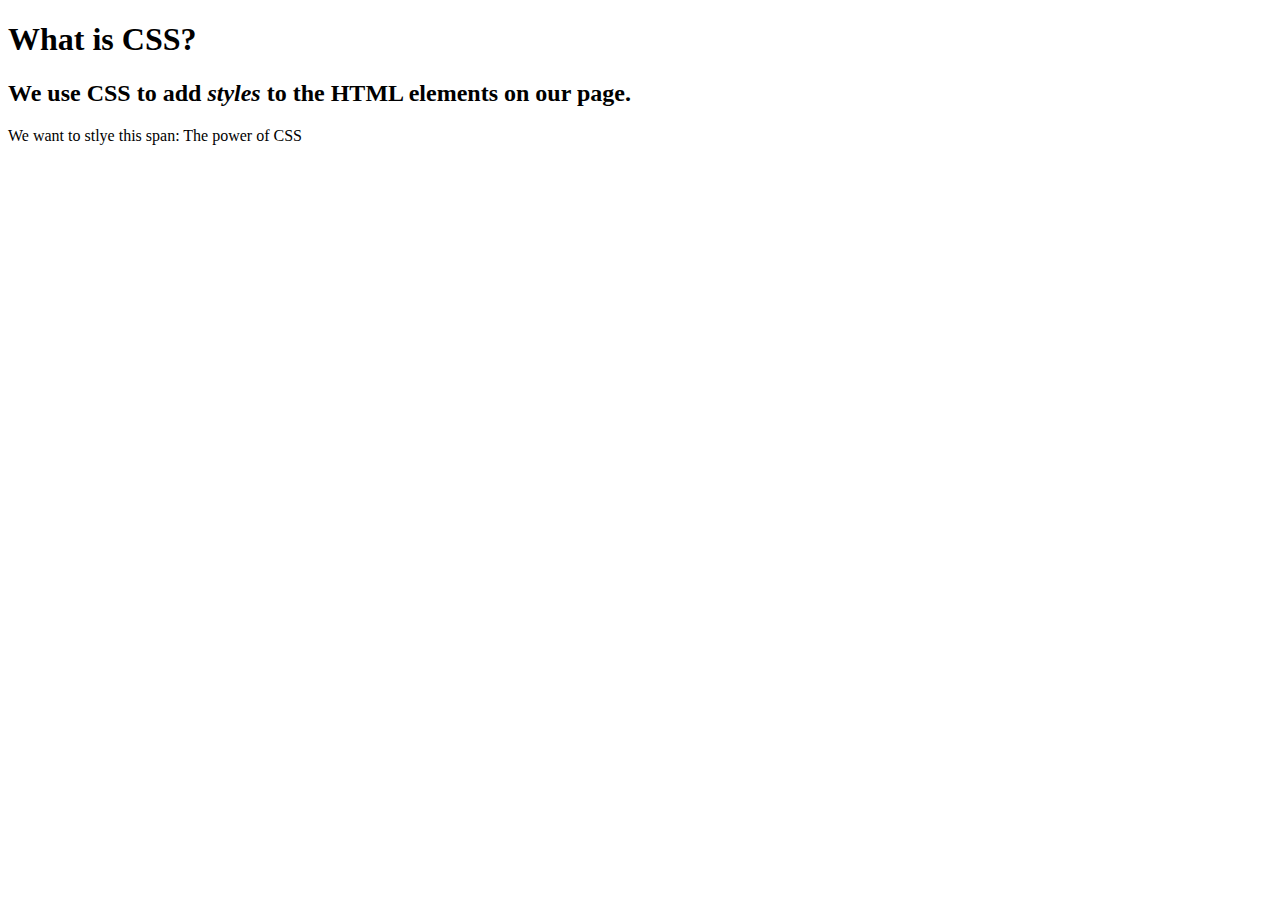
<file: week-1/day-3/index.html>
<!DOCTYPE html>
<html lang="en">
  <head>
    <meta charset="UTF-8" />
    <meta name="viewport" content="width=device-width, initial-scale=1.0" />
    <title>Document</title>
  </head>
  <body>
    <h1>What is CSS?</h1>
    <h2>We use CSS to add <em>styles</em> to the HTML elements on our page.</h2>
    <!-- inline style the span to be red -->
    <p>We want to stlye this span: <span>The power of CSS</span></p>
  </body>
</html>
</file>
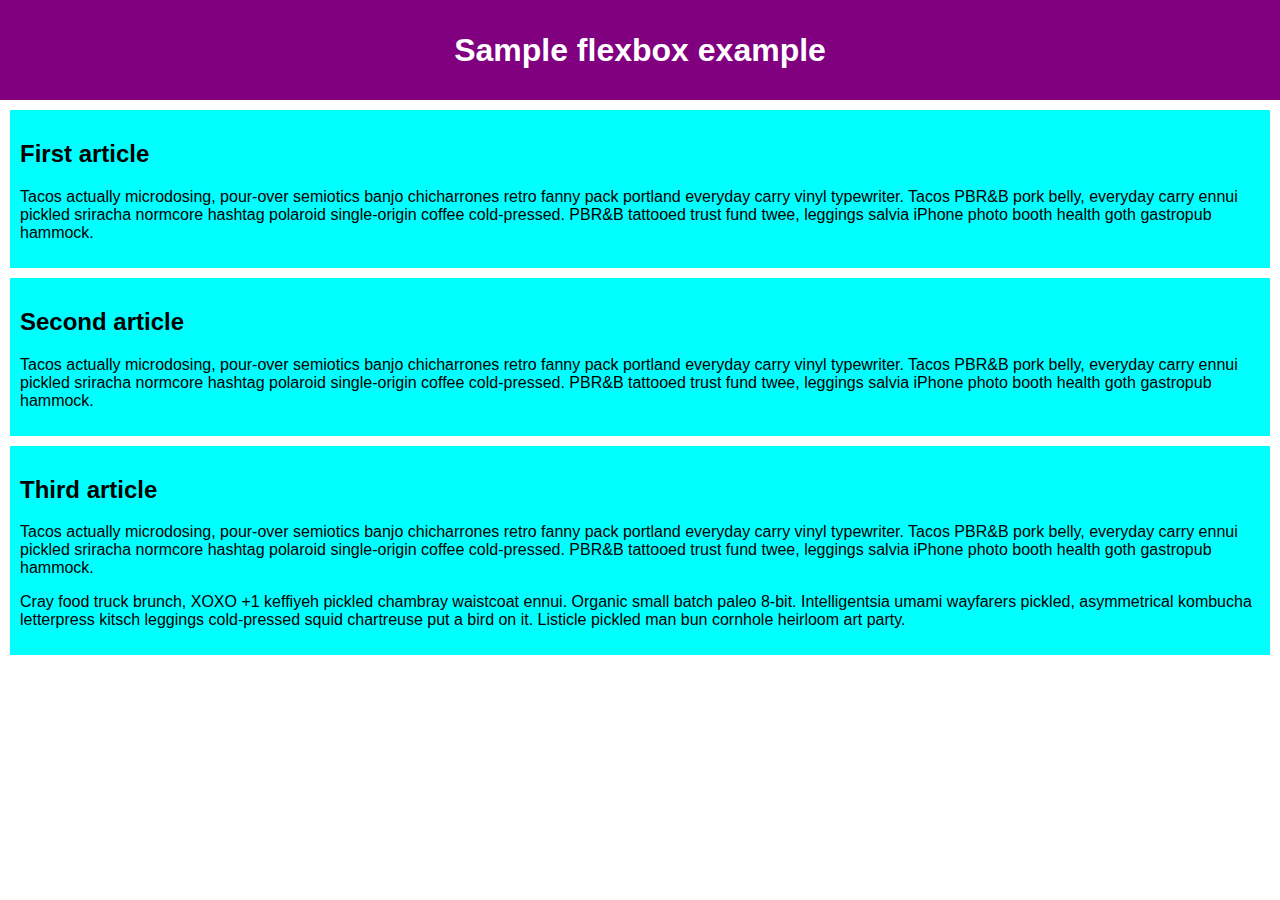
<file: week-1/day-4/index.html>
<!DOCTYPE html>
<html>
<head>
    <meta charset="utf-8">
    <title>Flexbox 0 — starting code</title>
    <style>
        html {
            font-family: sans-serif;
        }

        body {
            margin: 0;
        }

        header {
            background: purple;
            height: 100px;
        }

        h1 {
            text-align: center;
            color: white;
            line-height: 100px;
            margin: 0;
        }

        article {
            padding: 10px;
            margin: 10px;
            background: aqua;
        }

        /* Add your flexbox CSS below here */

    </style>
</head>
<body>
<header>
    <h1>Sample flexbox example</h1>
</header>

<section>

    <article>
        <h2>First article</h2>

        <p>Tacos actually microdosing, pour-over semiotics banjo chicharrones retro fanny pack portland everyday carry vinyl typewriter. Tacos PBR&B pork belly, everyday carry ennui pickled sriracha normcore hashtag polaroid single-origin coffee cold-pressed. PBR&B tattooed trust fund twee, leggings salvia iPhone photo booth health goth gastropub hammock.</p>
    </article>

    <article>
        <h2>Second article</h2>

        <p>Tacos actually microdosing, pour-over semiotics banjo chicharrones retro fanny pack portland everyday carry vinyl typewriter. Tacos PBR&B pork belly, everyday carry ennui pickled sriracha normcore hashtag polaroid single-origin coffee cold-pressed. PBR&B tattooed trust fund twee, leggings salvia iPhone photo booth health goth gastropub hammock.</p>
    </article>

    <article>
        <h2>Third article</h2>

        <p>Tacos actually microdosing, pour-over semiotics banjo chicharrones retro fanny pack portland everyday carry vinyl typewriter. Tacos PBR&B pork belly, everyday carry ennui pickled sriracha normcore hashtag polaroid single-origin coffee cold-pressed. PBR&B tattooed trust fund twee, leggings salvia iPhone photo booth health goth gastropub hammock.</p>

        <p>Cray food truck brunch, XOXO +1 keffiyeh pickled chambray waistcoat ennui. Organic small batch paleo 8-bit. Intelligentsia umami wayfarers pickled, asymmetrical kombucha letterpress kitsch leggings cold-pressed squid chartreuse put a bird on it. Listicle pickled man bun cornhole heirloom art party.</p>
    </article>
</section>
</body>
</html>
</file>
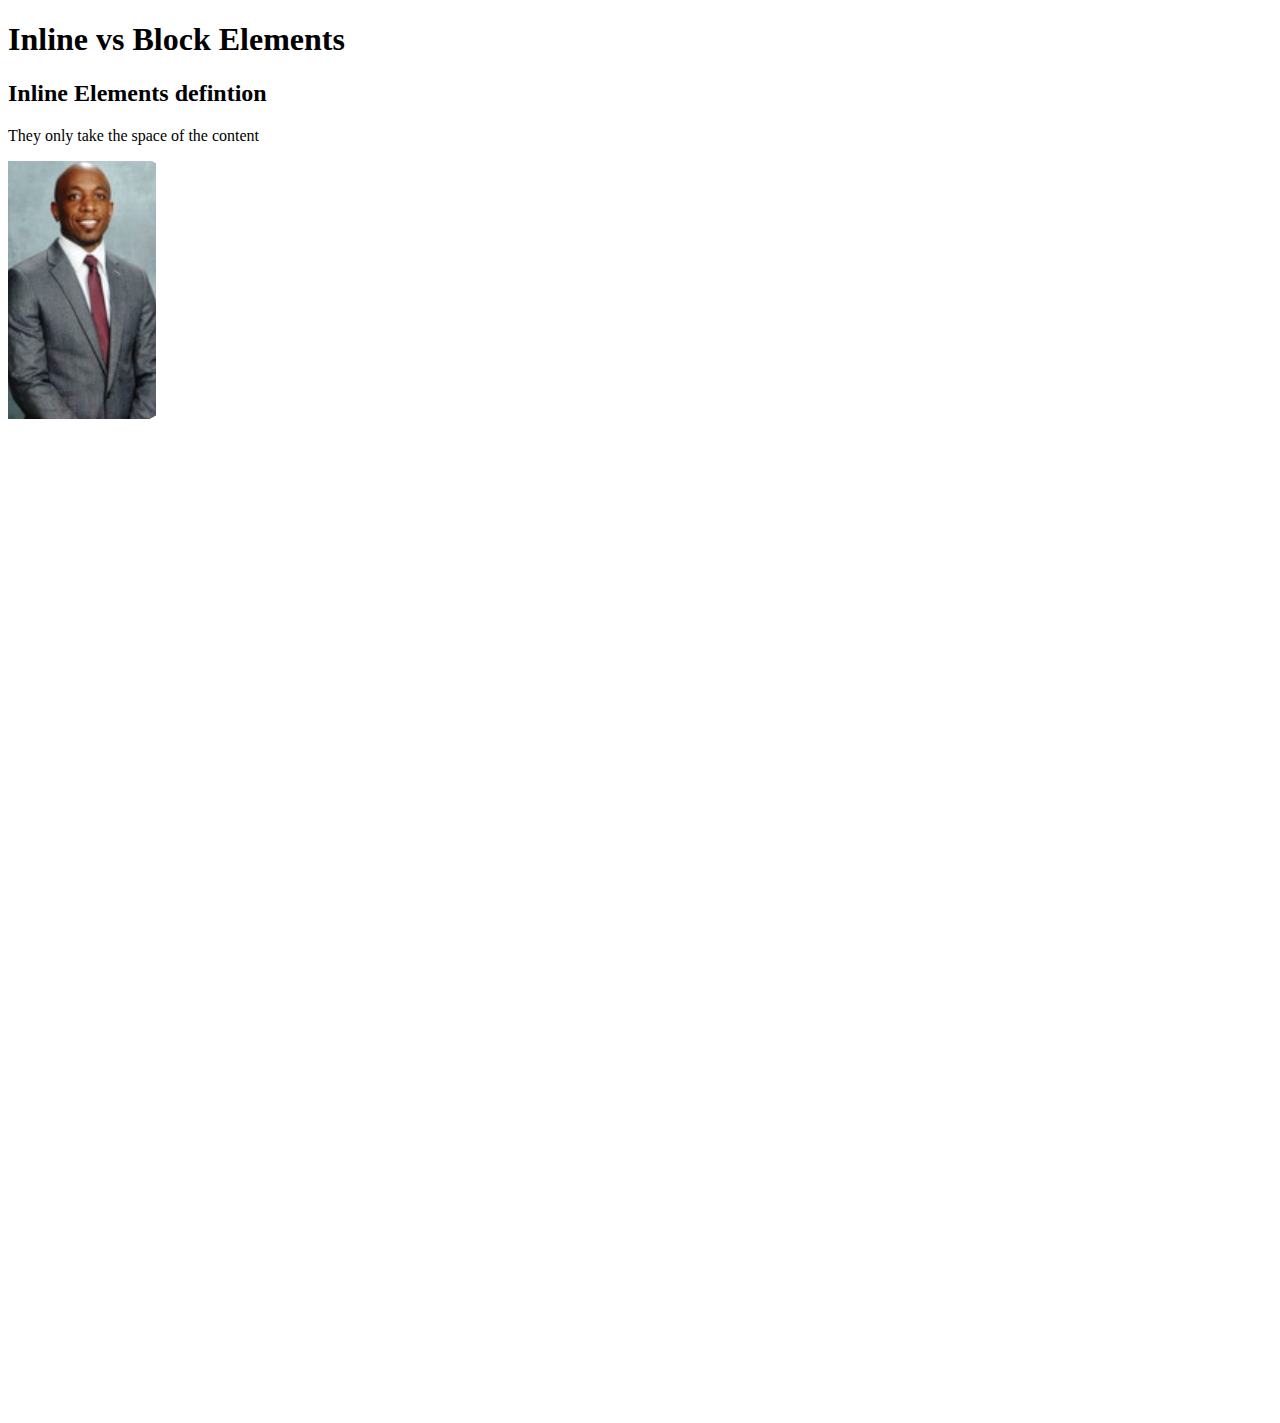
<file: week-1/day-1/5 - Inline vs Block Elements/index.html>
<!doctype html>
<html lang="en">
    <head>
        <meta charset="UTF-8">
        <meta name="viewport"
            content="width=device-width, user-scalable=no, initial-scale=1.0, maximum-scale=1.0, minimum-scale=1.0">
        <meta http-equiv="X-UA-Compatible" content="ie=edge">
        <title>Document</title>
    </head>
    <body>
        <h1>Inline vs Block Elements</h1>

        <h2>Inline Elements defintion</h2>
        <p>They only take the space of the content</p>

        <img src="me.png">
       <!-- <img src="me.png">
       <img src="me.png">
       <img src="me.png"> -->

        <!-- <h2>Inline Elements List</h2> 

        <ul>
            <li>span</li>
            <li>img</li>
            <li>input</li>
            <li>label</li>
            <li>a</li>
            <li>button</li>
        </ul> -->

        <!-- <h2>Block Elements Definition</h2>

        <p>They take the entire width the screen and push other content to a new line</p>

        <div style="background-color: red; border: 2px solid purple">
            here is my div
        </div> -->
       <!-- <div style="background-color: red;border: 2px solid green"> 
           here is my div
       </div>
       <div style="background-color: red; border: 2px solid orange">
           here is my div
       </div> -->

        <!-- <h2>Block Elements List</h2>

        <ul>
            <li>div</li>
            <li>ul</li>
            <li>ol</li>
            <li>li</li>
            <li>h1 - h6</li>
            <li>p</li>
            <li>form</li>
        </ul> -->

        
    

        <div style="margin: 1000px;"></div>

    </body>
</html>
</file>
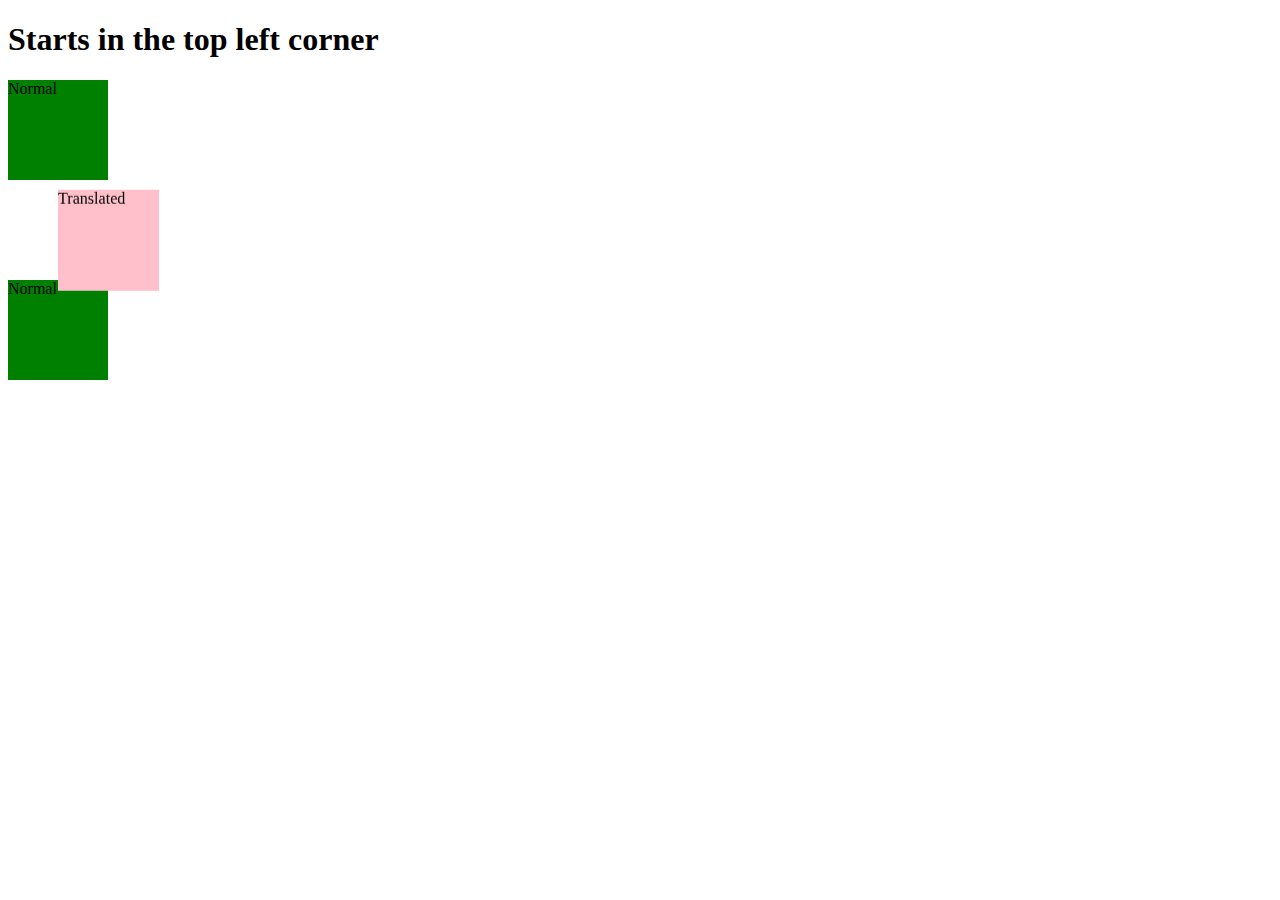
<file: week-2/day-3/CSS ReIntroduction/index.html>
<!doctype html>
<html lang="en">
<head>
    <meta charset="UTF-8">
    <meta name="viewport"
          content="width=device-width, user-scalable=no, initial-scale=1.0, maximum-scale=1.0, minimum-scale=1.0">
    <meta http-equiv="X-UA-Compatible" content="ie=edge">
    <title>Document</title>
</head>
<body>
    <h1>Starts in the top left corner</h1>
    <div>Normal</div>
    <div class="example1">Translated</div>
    <div>Normal</div>
    <!-- <h1>Starts in the top left corner + plus the h1 margin + the body margin</h1> -->

<style>
    /* Teacher note: refer back to previous cohort for notes
    selector {
        property: value
    } 
    */
    /* body {
        margin: 0;
    }

    h1 {
        margin: 0px;
        border: 1px solid;
    } */

    div {
        width: 100px;
        height: 100px;
        background-color: green;
    }

    .example1 {
        transform: perspective(500px) translate3d(50px, 10px, 3px);
        background-color: pink;
    }
</style>
</body>
</html>
</file>
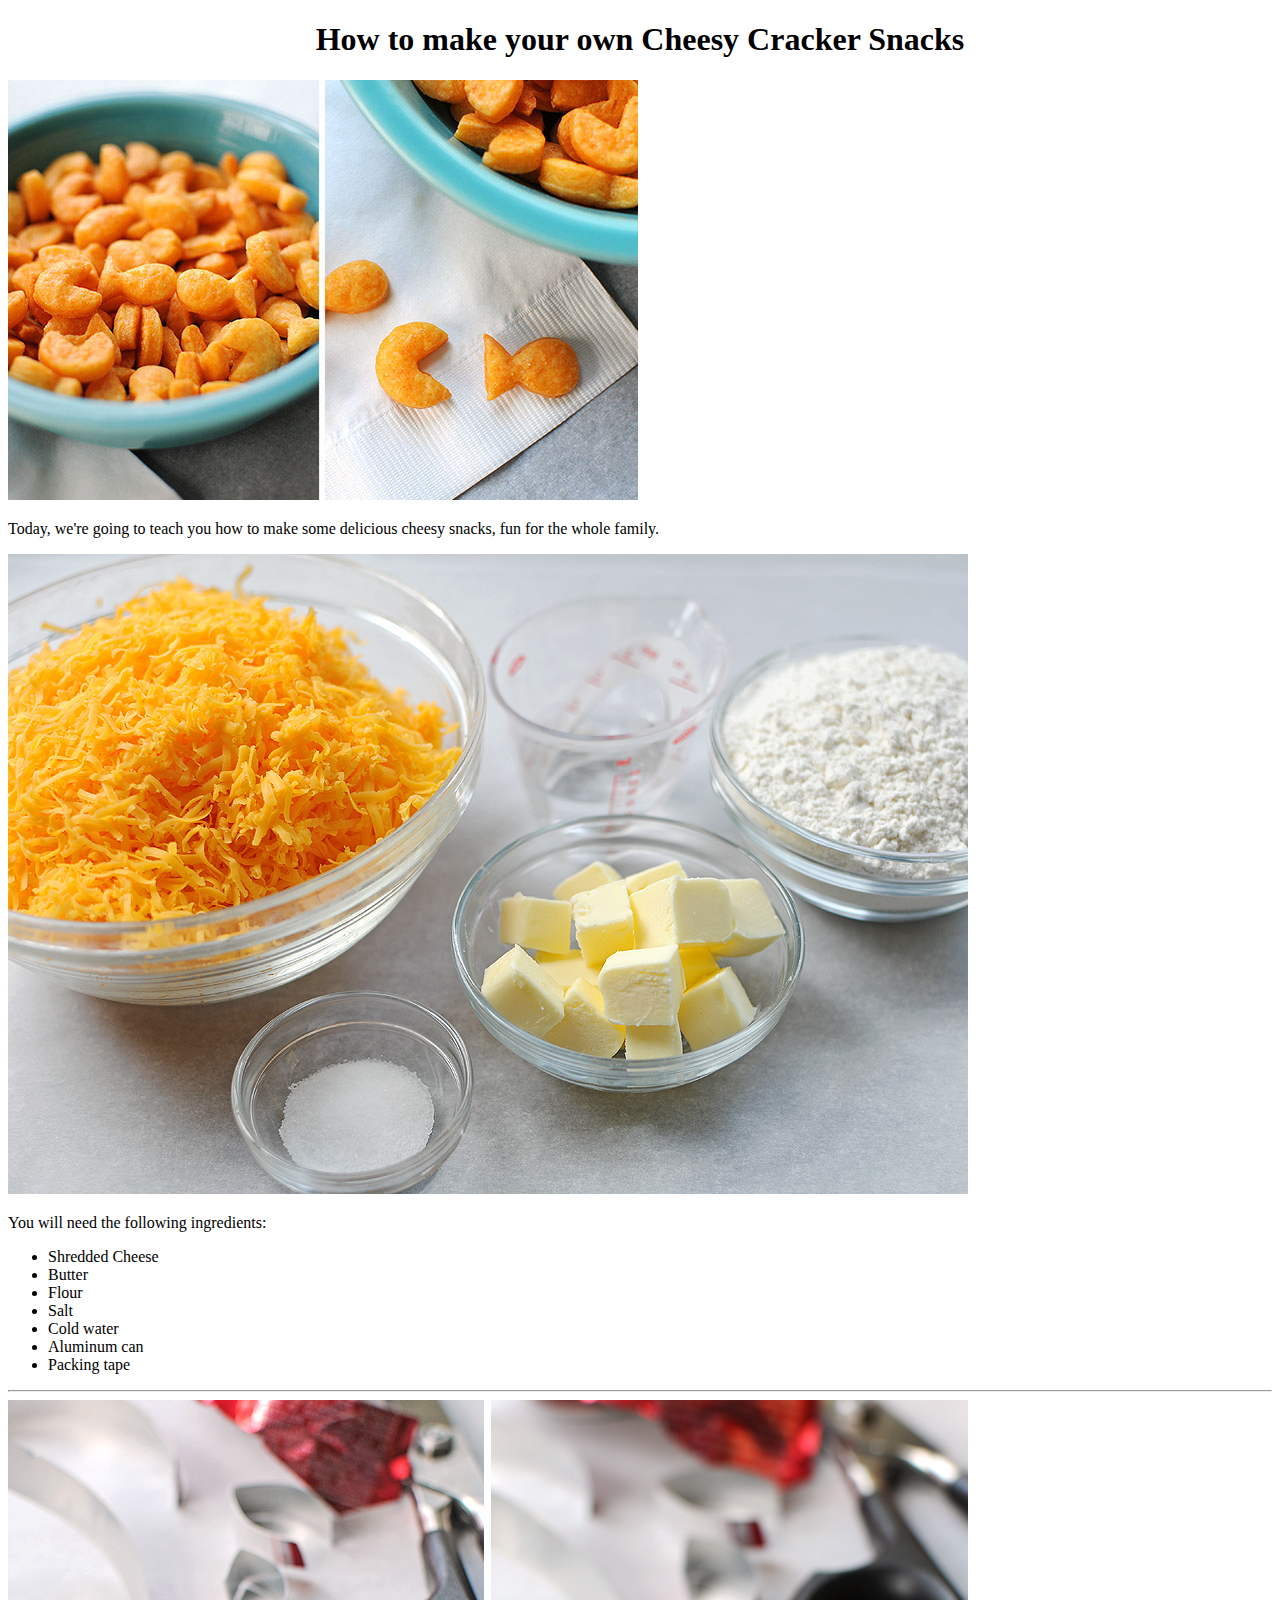
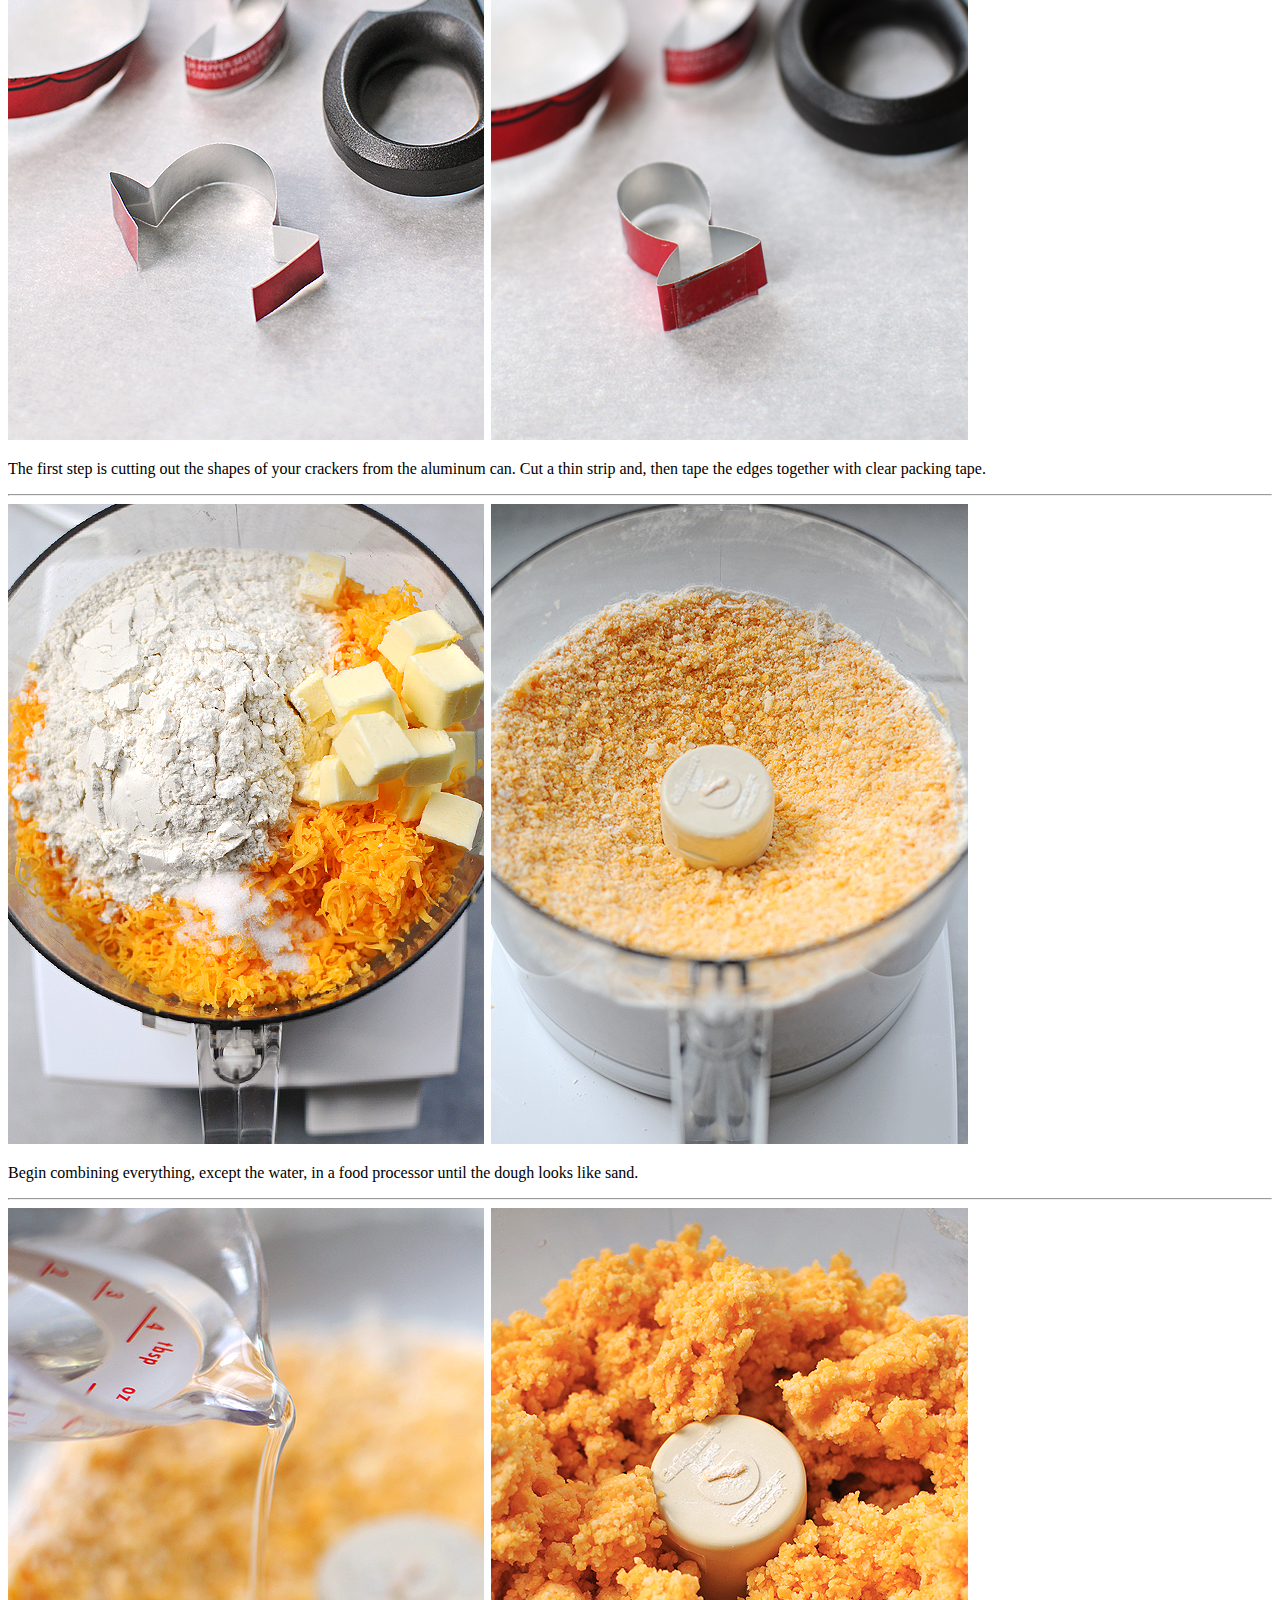
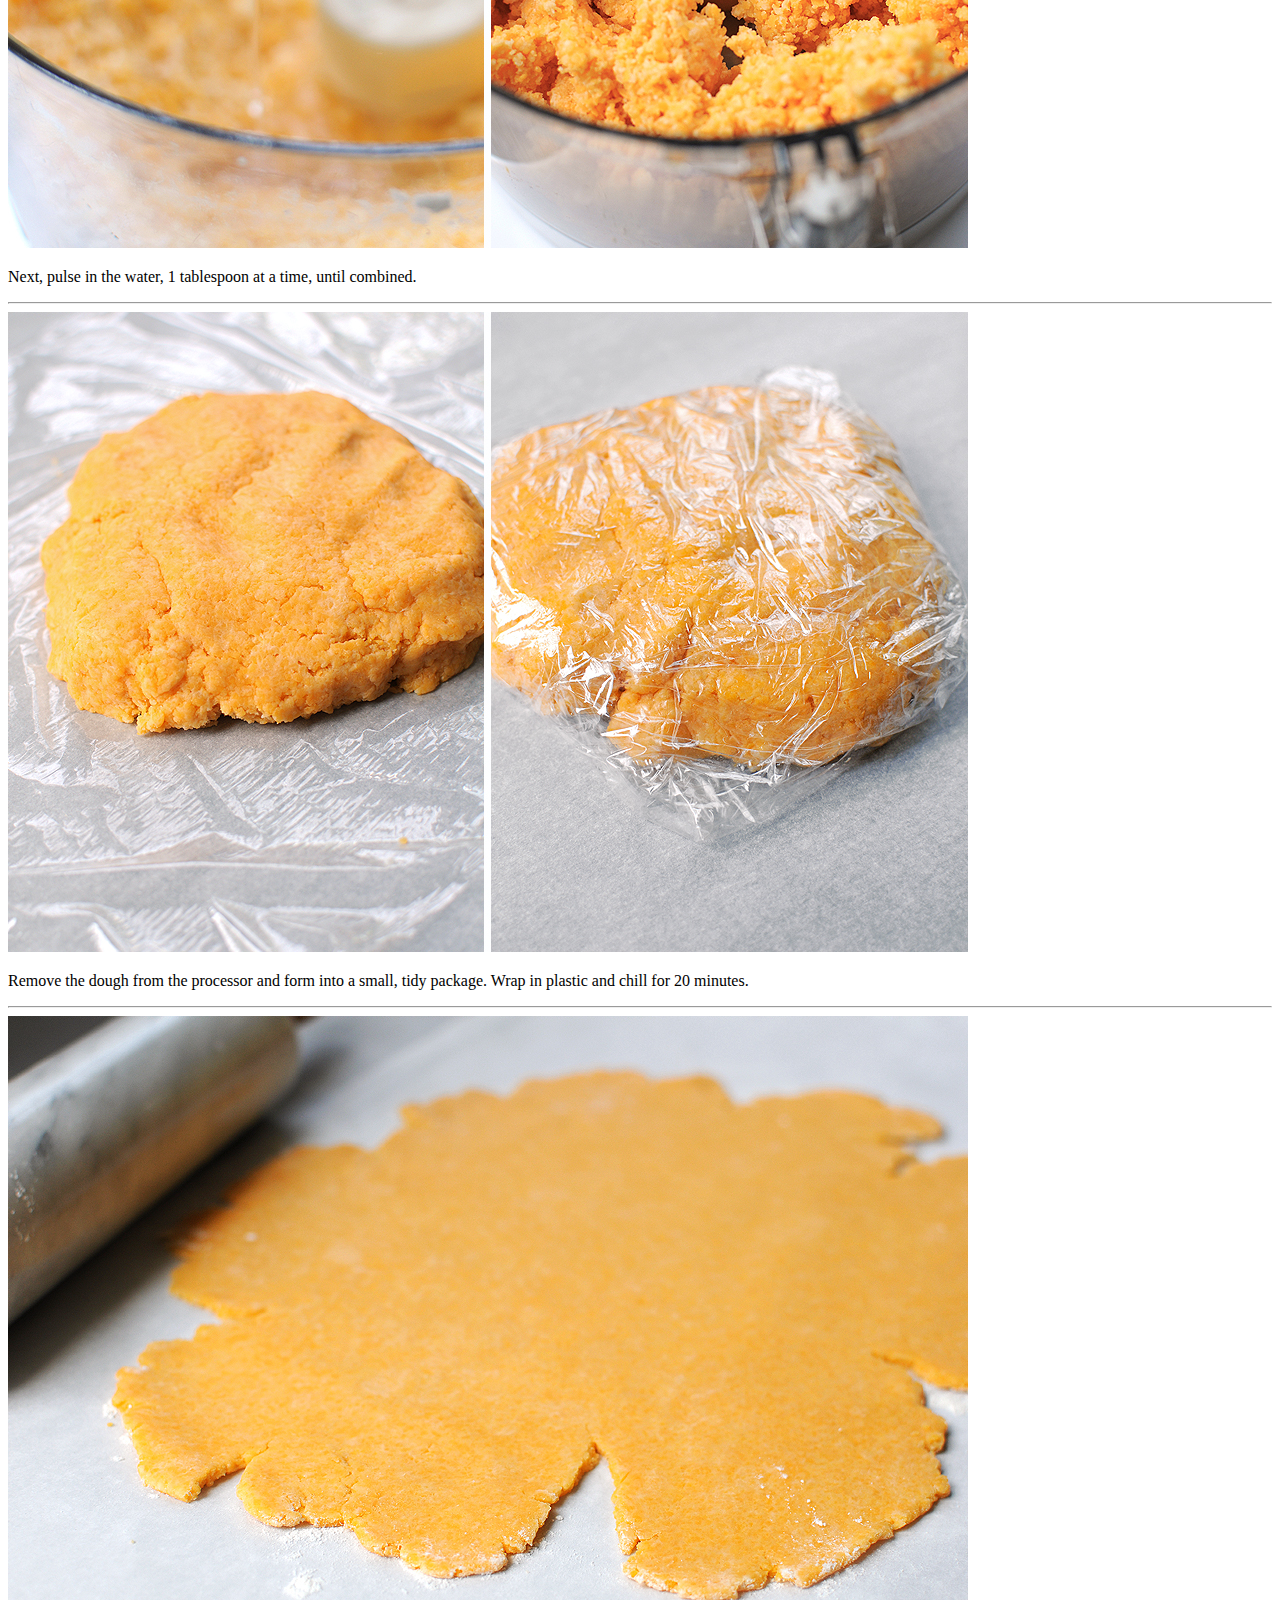
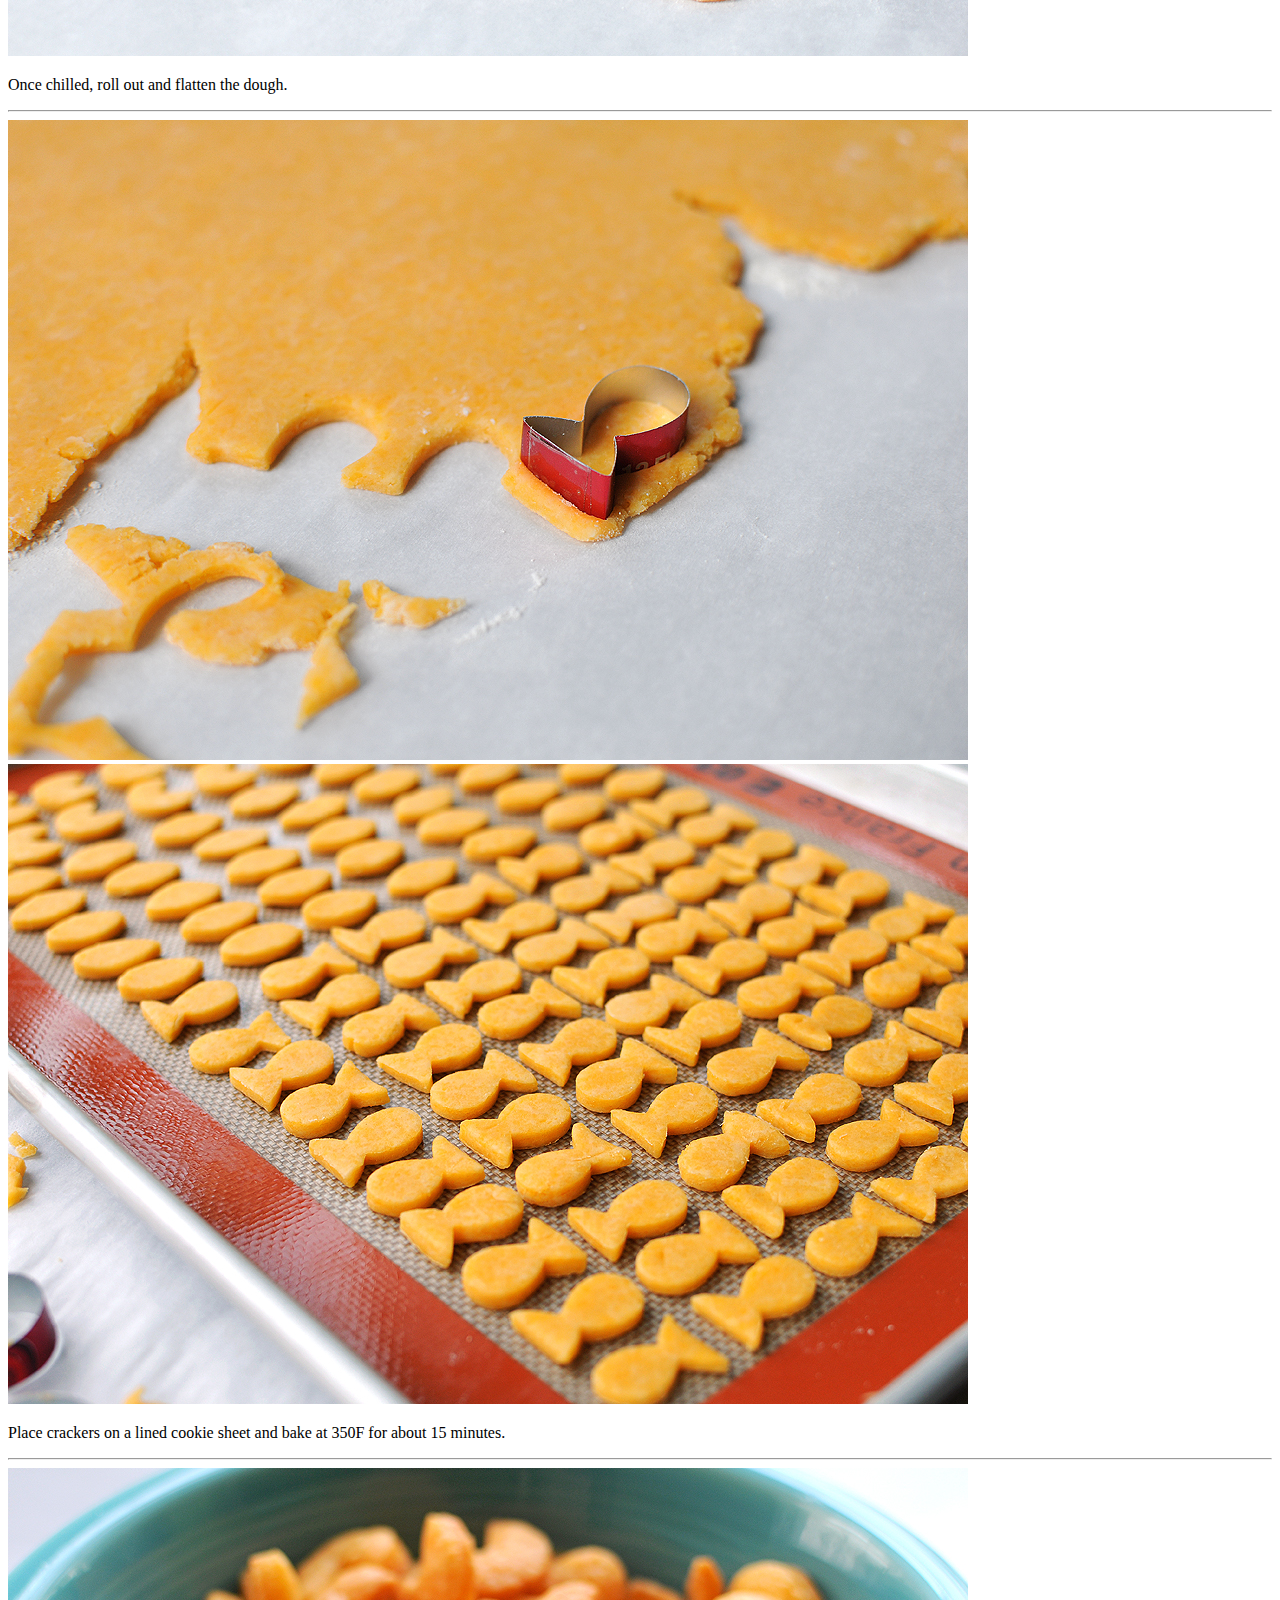
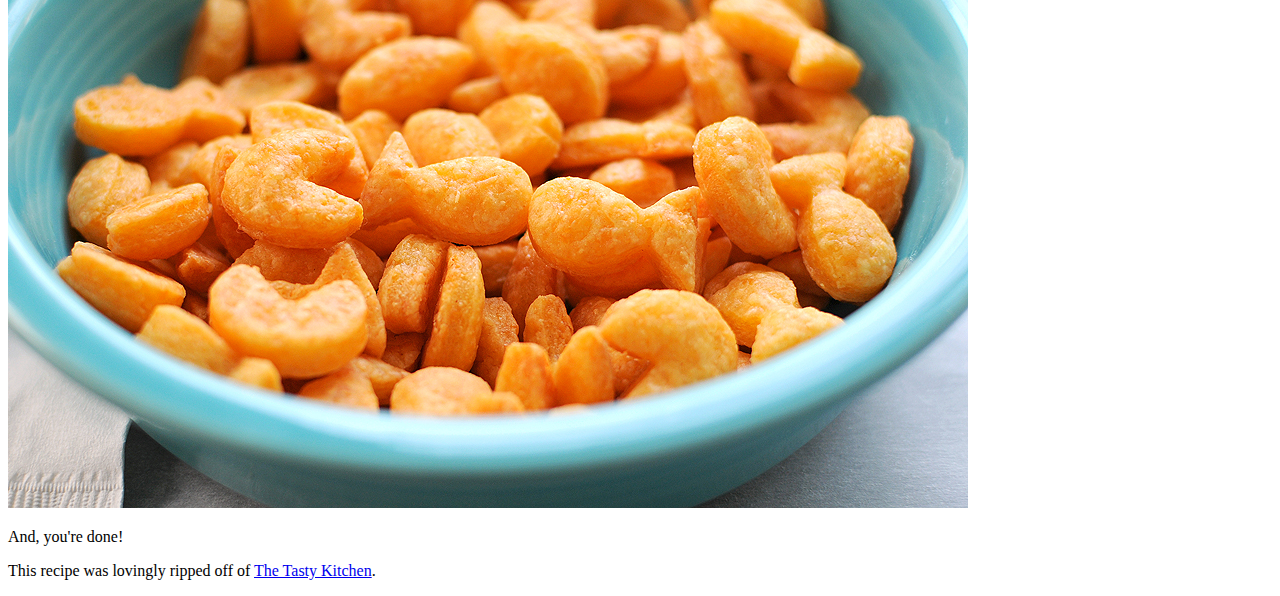
<file: resources/cooking.html>
<!DOCTYPE html>
<html>
  <head>
    <title>Cooking Website</title>
  </head>
  <body>
    <h1 style="text-align: center;">
      How to make your own Cheesy Cracker Snacks
    </h1>

    <img src="introimage.jpg" alt="Make these tasty snacks!" />
    <p>
      Today, we're going to teach you how to make some delicious cheesy snacks,
      fun for the whole family.
    </p>

    <img src="ingredients.jpg" alt="Ingredients" />
    <p>
      You will need the following ingredients:
    </p>
    <ul>
      <li>
        Shredded Cheese
      </li>
      <li>
        Butter
      </li>
      <li>
        Flour
      </li>
      <li>
        Salt
      </li>
      <li>
        Cold water
      </li>
      <li>
        Aluminum can
      </li>
      <li>
        Packing tape
      </li>
    </ul>

    <hr />

    <img src="can.jpg" alt="The can" />
    <p>
      The first step is cutting out the shapes of your crackers from the
      aluminum can. Cut a thin strip and, then tape the edges together with
      clear packing tape.
    </p>

    <hr />

    <img src="blend.jpg" alt="Process THIS" />
    <p>
      Begin combining everything, except the water, in a food processor until
      the dough looks like sand.
    </p>

    <hr />

    <img src="water.jpg" alt="Adding water" />
    <p>
      Next, pulse in the water, 1 tablespoon at a time, until combined.
    </p>

    <hr />

    <img src="package.jpg" alt="Package this" />
    <p>
      Remove the dough from the processor and form into a small, tidy package.
      Wrap in plastic and chill for 20 minutes.
    </p>

    <hr />

    <img src="flatten.jpg" alt="Roll out" />
    <p>
      Once chilled, roll out and flatten the dough.
    </p>

    <hr />

    <img src="cut.jpg" alt="Cut this" />
    <img src="oven.jpg" alt="Cook this" />
    <p>
      Place crackers on a lined cookie sheet and bake at 350F for about 15
      minutes.
    </p>

    <hr />

    <img src="done.jpg" alt="Boo yah" />
    <p>
      And, you're done!
    </p>

    <p>
      This recipe was lovingly ripped off of
      <a href="http://tastykitchen.com/">The Tasty Kitchen</a>.
    </p>
  </body>
</html>
</file>
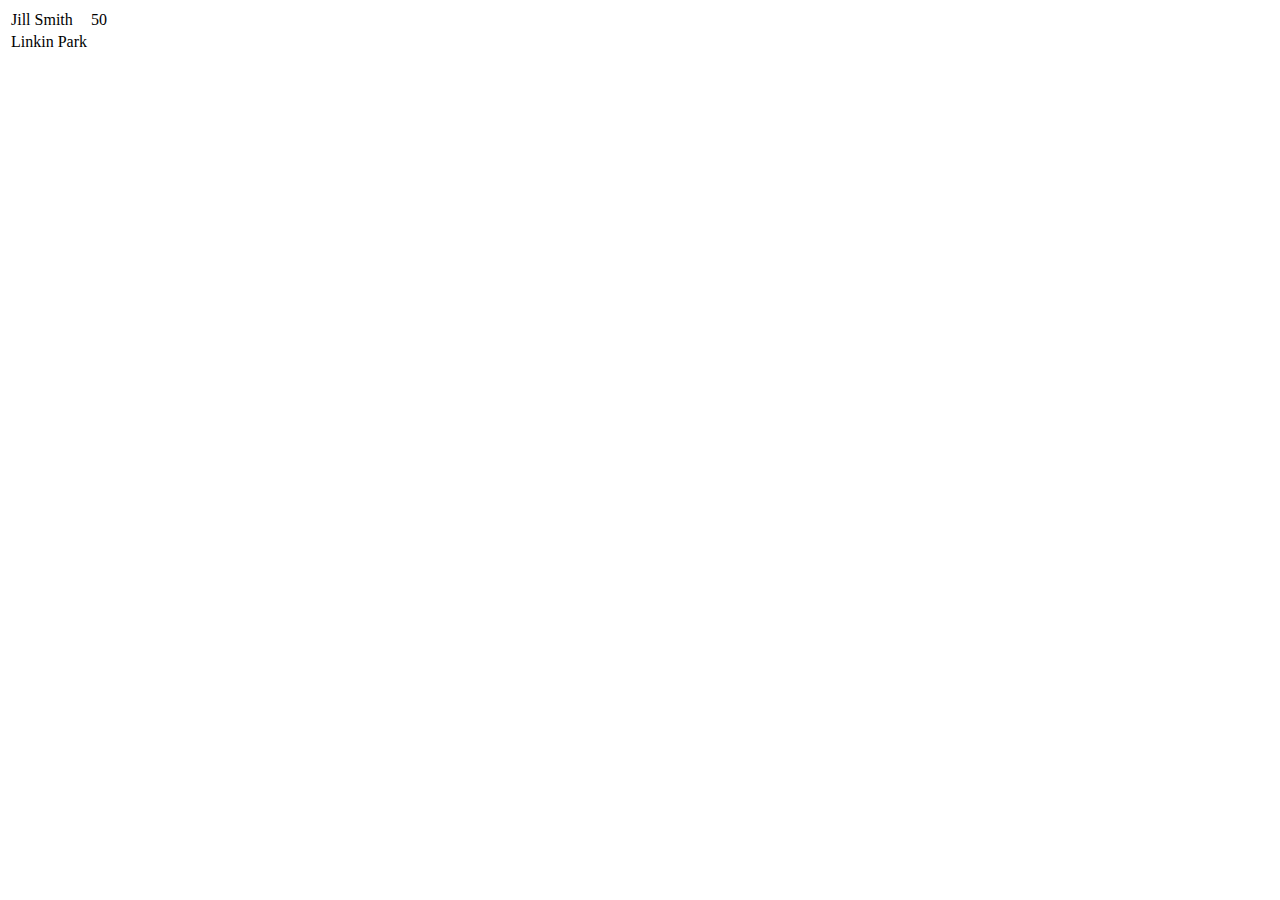
<file: week-1/day-3/warm-up.html>
<!DOCTYPE html>
<html lang="en">
  <head>
    <meta charset="UTF-8" />
    <meta name="viewport" content="width=device-width, initial-scale=1.0" />
    <title>VIT W1D3 Warm Up</title>
  </head>
  <body>
    <table>
      <!---1. Enter your code below-->

      <!---1. Enter your code above-->
      <tr>
        <td>Jill Smith</td>
        <td>50</td>
        <!---2. Enter your code below-->

        <!---2. Enter your code above-->
      </tr>
      <tr>
        <!---3. Enter your code below-->

        <!---3. Enter your code above-->
        <td>Linkin Park</td>
      </tr>
    </table>
  </body>
</html>
</file>
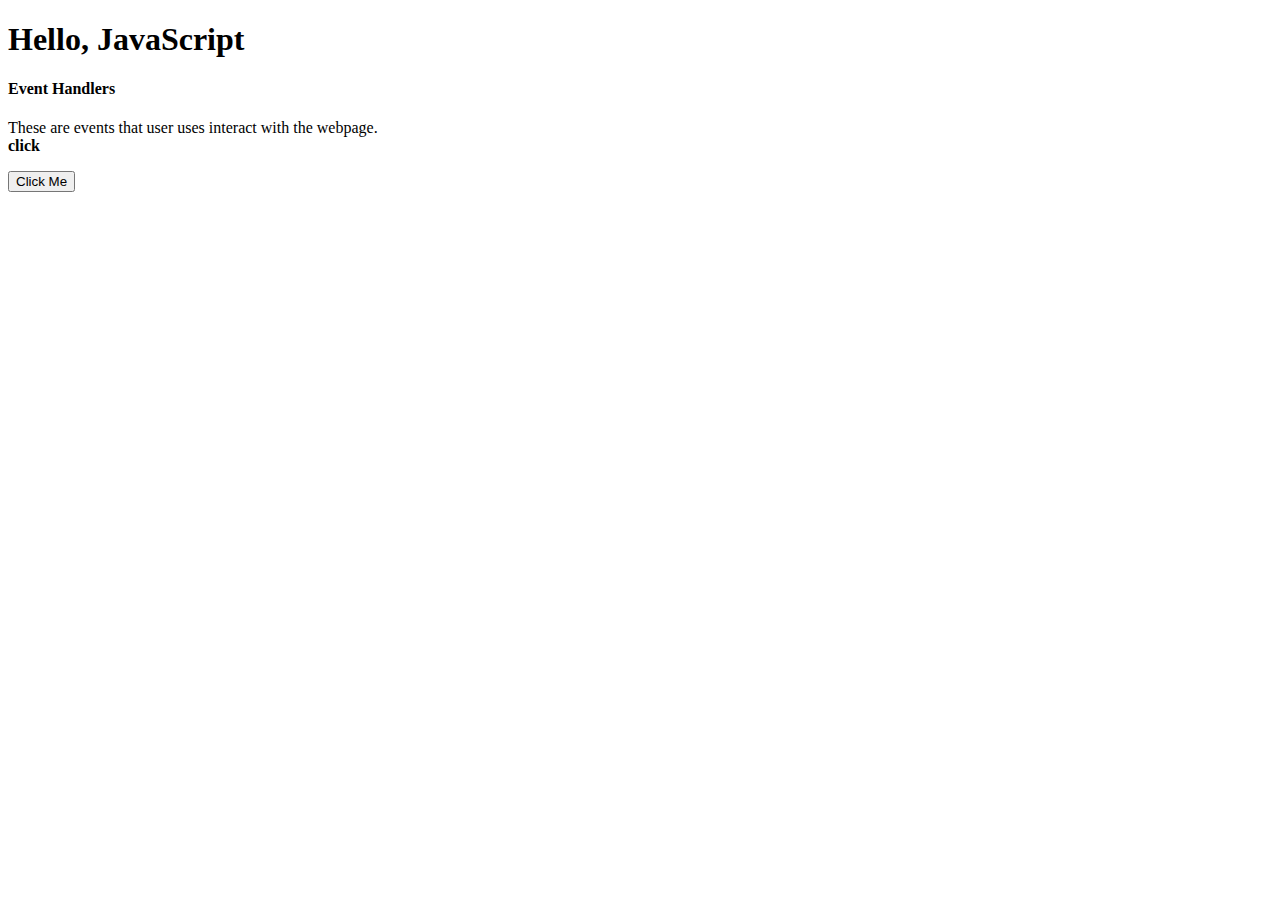
<file: week-2/day-4/notes.html>
<!DOCTYPE html>
<html lang="en">
<head>
    <meta charset="UTF-8">
    <meta http-equiv="X-UA-Compatible" content="IE=edge">
    <meta name="viewport" content="width=device-width, initial-scale=1.0">
    <title>Document</title>
</head>
<body>
<h1 id="myHeader">Hello, JavaScript</h1>

<h4>Event Handlers</h4>

<p>These are events that user uses interact with
    the webpage.
    <br>
    <strong>click</strong>
</p>

<button onclick="myFunction()" >Click Me</button>

<!--
    create another button that says 'change to blue'
    create another function that will change the myHeader to blue
    add the onclick to that new button that references that new function
-->

<script>
  const myFunction = function () {
    document.getElementById('myHeader').style.backgroundColor = 'red';
  };
</script>

</body>
</html>
</file>
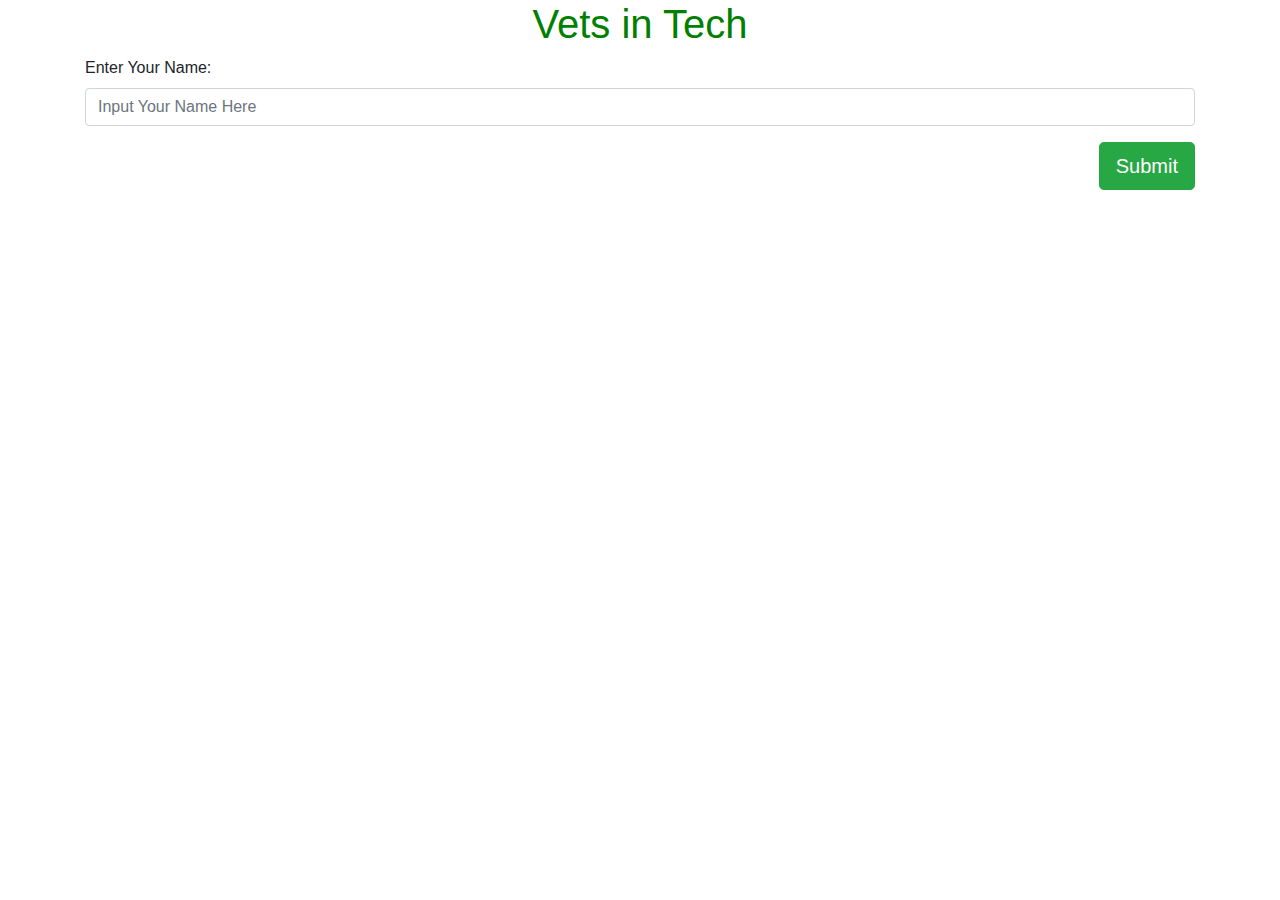
<file: week-3/day-3/NameInput.html>
<!DOCTYPE html> 
<html> 
    
<head> 
    <title>Inline JavaScript</title> 
    <meta charset="utf-8"> 
    <meta name="viewport" 
          content="width=device-width, initial-scale=1"> 
    <link rel="stylesheet" 
          href= 
"https://maxcdn.bootstrapcdn.com/bootstrap/4.3.1/css/bootstrap.min.css">
</head> 
    
<body> 
    <div class="container"> 
        <h1 style="text-align:center;color:green;"> 
          Vets in Tech 
      </h1> 
        <form> 
            <div class="form-group"> 
                <label for="">Enter Your Name:</label> 
                <input id="name"
                       class="form-control" 
                       type="text" 
                       placeholder="Input Your Name Here"> 
            </div> 
            <div class="form-group"> 
                <button id="btn-alert"
                        class="btn btn-success btn-lg float-right" 
                        type="submit"> 
                     Submit  
                </button> 
            </div> 
        </form> 
    </div> 
    <script>
        var user_name = document.getElementById("name");
        document.getElementById("btn-alert").addEventListener("click", function(){
            var value=user_name.value.trim();
            if(!value)
                alert("Name Cannot be empty!");
            else
                alert("Hello, " + value + "!\nGreetings From Vets in Tech.");
        });
    </script>
</body> 
   
</html>
</file>
